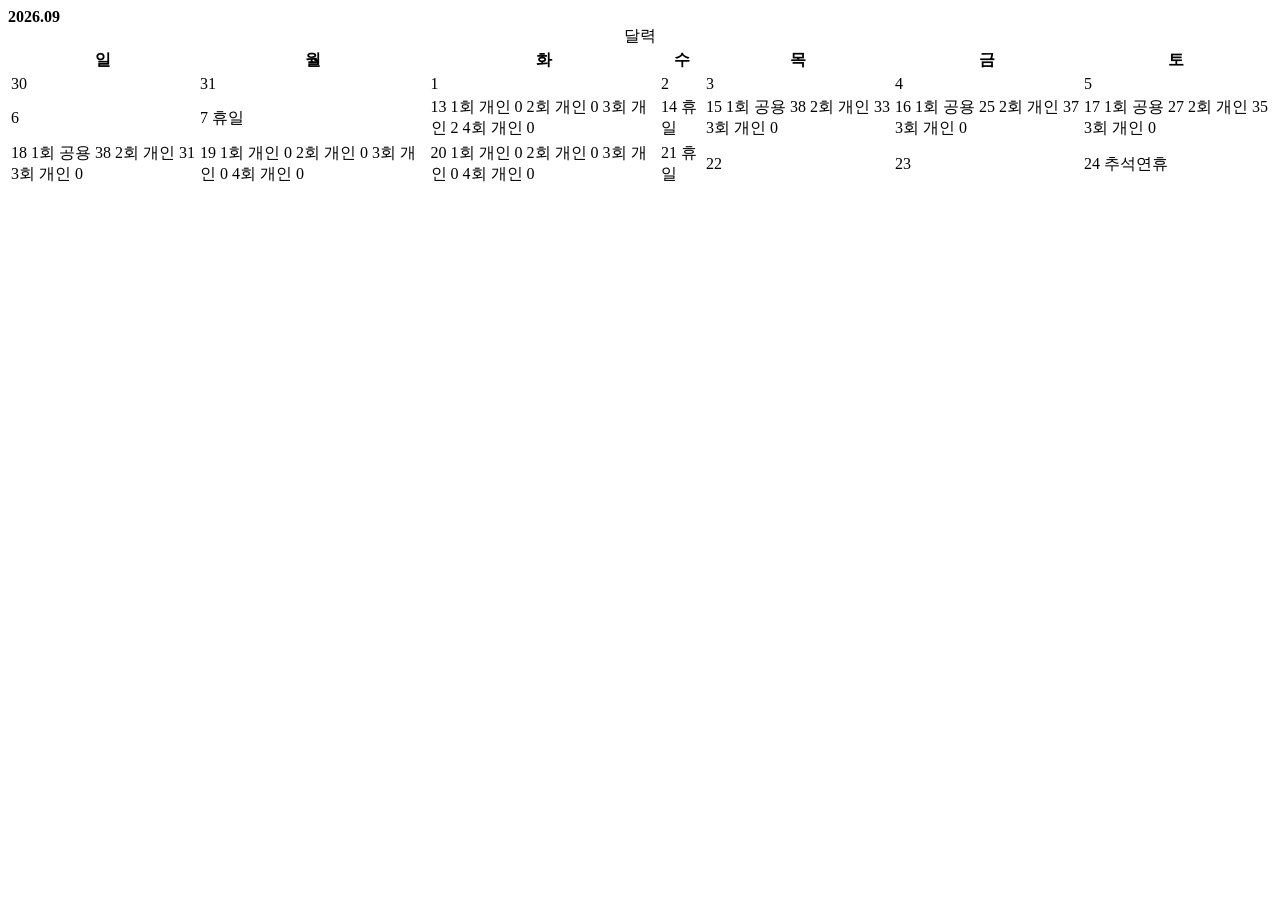
<file: tests/fixtures/calendar_real_seoul.html>
<!-- 2026-09-13 워크플로 진단에서 확인한 실제 우리동네키움포털 달력 마크업을 단순화한 재현본 -->
<html><body>
<div class="cal_head"><strong>2026.09</strong></div>
<table id="calendar">
  <caption>달력</caption>
  <thead><tr><th>일</th><th>월</th><th>화</th><th>수</th><th>목</th><th>금</th><th>토</th></tr></thead>
  <tbody>
    <tr>
      <td class="other">30</td><td class="other">31</td>
      <td>1</td><td>2</td><td>3</td><td>4</td><td>5</td>
    </tr>
    <tr>
      <td>6</td><td>7 휴일</td>
      <td class="today">13 1회 개인 0 2회 개인 0 3회 개인 2 4회 개인 0</td>
      <td>14 휴일</td>
      <td class="day">15 1회 공용 38 2회 개인 33 3회 개인 0</td>
      <td class="day">16 1회 공용 25 2회 개인 37 3회 개인 0</td>
      <td class="day">17 1회 공용 27 2회 개인 35 3회 개인 0</td>
    </tr>
    <tr>
      <td class="day">18 1회 공용 38 2회 개인 31 3회 개인 0</td>
      <td class="day">19 1회 개인 0 2회 개인 0 3회 개인 0 4회 개인 0</td>
      <td class="day">20 1회 개인 0 2회 개인 0 3회 개인 0 4회 개인 0</td>
      <td>21 휴일</td>
      <td>22</td><td>23</td>
      <td>24 추석연휴</td>
    </tr>
  </tbody>
</table>
</body></html>
</file>
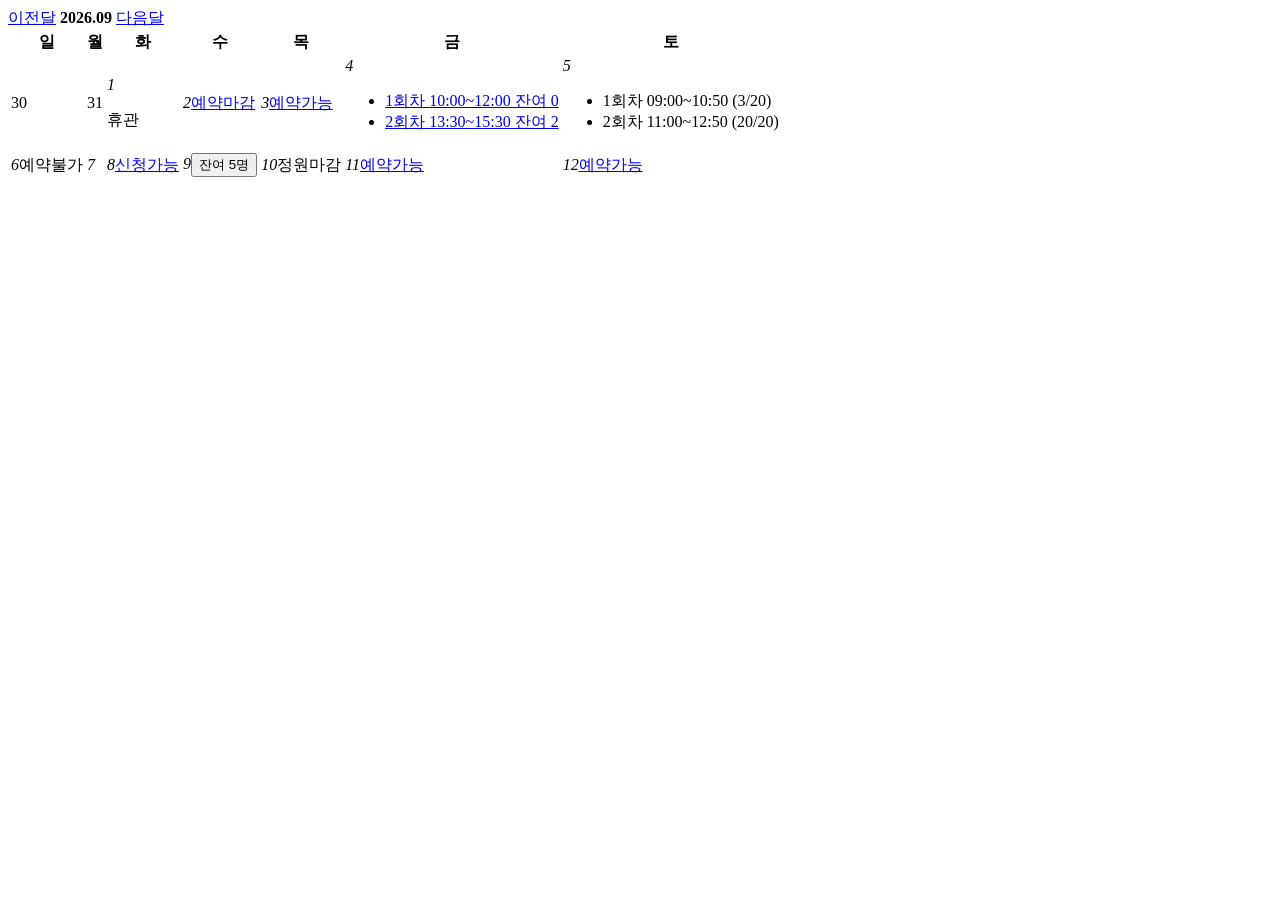
<file: tests/fixtures/calendar_table.html>
<html><head><title>서울형 키즈카페 예약</title></head><body>
<div class="cal_wrap">
  <div class="cal_head"><a href="#" class="btn_prev" onclick="fn_month(-1)">이전달</a>
    <strong class="cal_title">2026.09</strong>
    <a href="#" class="btn_next" onclick="fn_month(1)">다음달</a></div>
  <input type="hidden" name="q_resveYm" value="202609"/>
  <table class="calendar">
    <thead><tr><th>일</th><th>월</th><th>화</th><th>수</th><th>목</th><th>금</th><th>토</th></tr></thead>
    <tbody>
      <tr>
        <td class="other"><span>30</span></td>
        <td class="other"><span>31</span></td>
        <td><em>1</em><p class="txt">휴관</p></td>
        <td><em>2</em><a href="javascript:fn_day('20260902')">예약마감</a></td>
        <td><em>3</em><a href="javascript:fn_day('20260903')">예약가능</a></td>
        <td><em>4</em><ul><li><a href="#">1회차 10:00~12:00 잔여 0</a></li><li><a href="#">2회차 13:30~15:30 잔여 2</a></li></ul></td>
        <td><em>5</em><ul><li>1회차 09:00~10:50 (3/20)</li><li>2회차 11:00~12:50 (20/20)</li></ul></td>
      </tr>
      <tr>
        <td><em>6</em><span class="closed">예약불가</span></td>
        <td><em>7</em></td>
        <td data-date="2026-09-08"><em>8</em><a href="#">신청가능</a></td>
        <td><em>9</em><button type="button" onclick="fn_day('20260909')">잔여 5명</button></td>
        <td><em>10</em><span>정원마감</span></td>
        <td><em>11</em><a href="#">예약가능</a></td>
        <td><em>12</em><a href="#">예약가능</a></td>
      </tr>
    </tbody>
  </table>
</div>
</body></html>
</file>
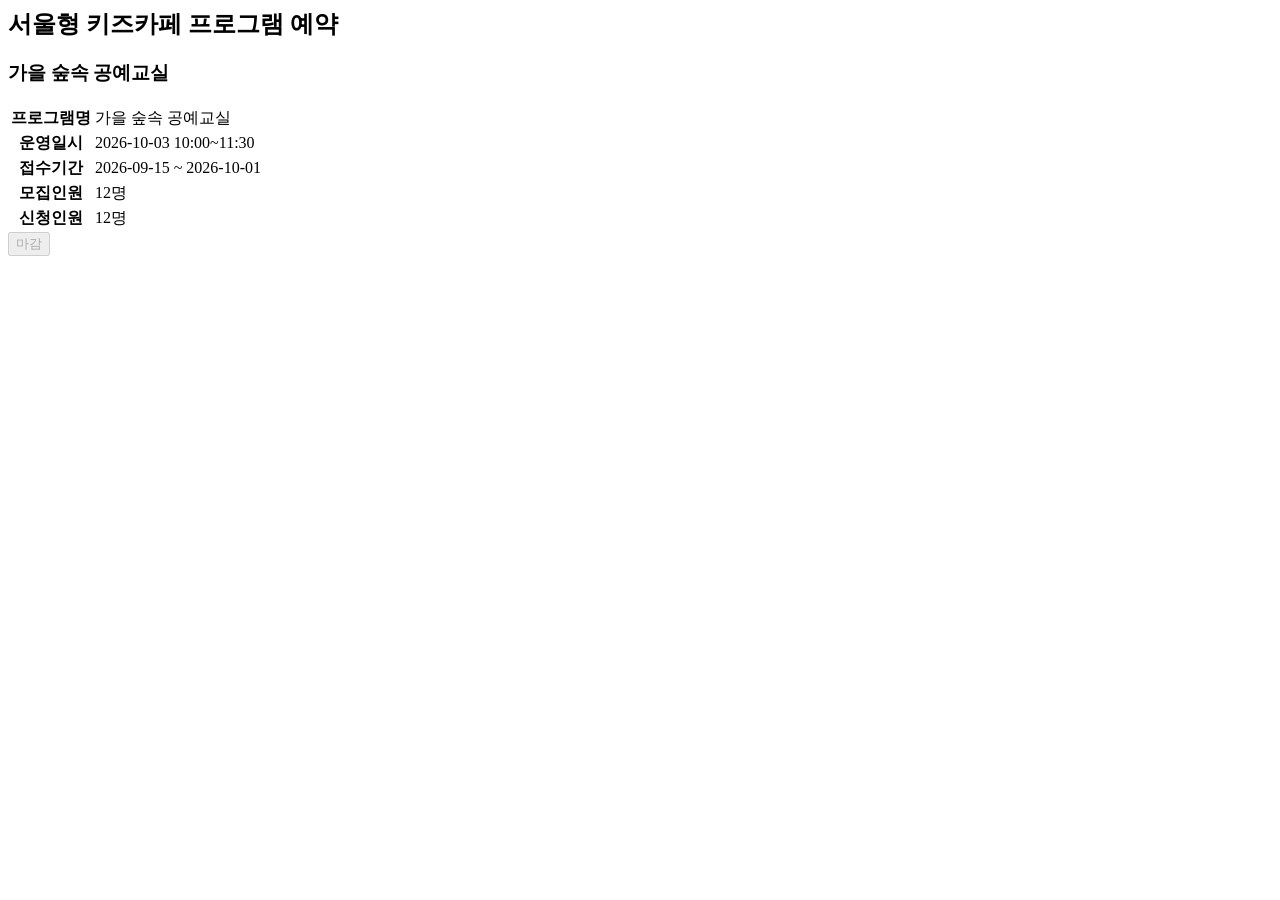
<file: tests/fixtures/program_detail.html>
<html><body>
<h2>서울형 키즈카페 프로그램 예약</h2>
<div class="view">
  <h3 class="tit">가을 숲속 공예교실</h3>
  <table>
    <tr><th>프로그램명</th><td>가을 숲속 공예교실</td></tr>
    <tr><th>운영일시</th><td>2026-10-03 10:00~11:30</td></tr>
    <tr><th>접수기간</th><td>2026-09-15 ~ 2026-10-01</td></tr>
    <tr><th>모집인원</th><td>12명</td></tr>
    <tr><th>신청인원</th><td>12명</td></tr>
  </table>
  <div class="btn_area"><button type="button" disabled>마감</button></div>
</div>
</body></html>
</file>
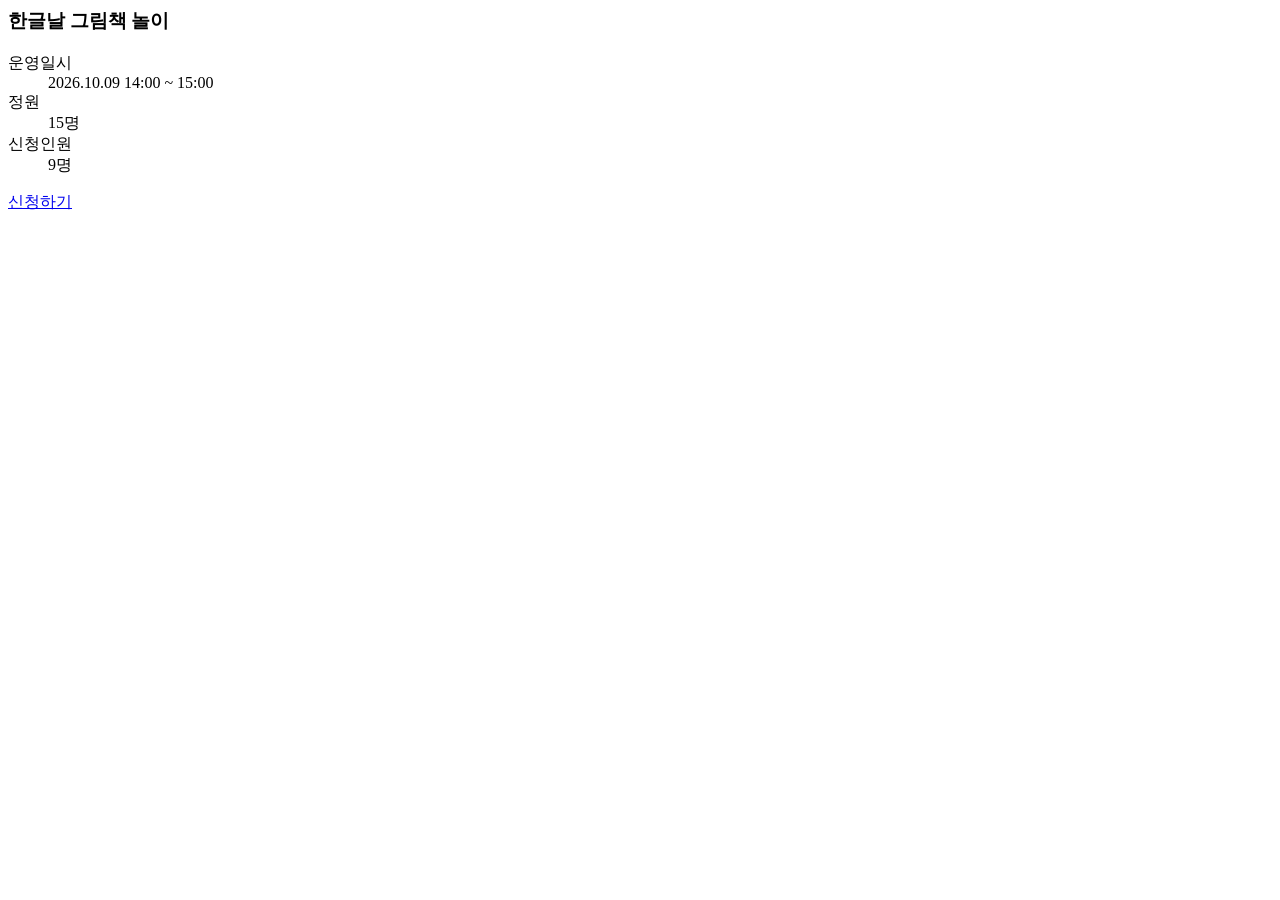
<file: tests/fixtures/program_detail_open.html>
<html><body>
<div class="view">
  <h3 class="tit">한글날 그림책 놀이</h3>
  <dl><dt>운영일시</dt><dd>2026.10.09 14:00 ~ 15:00</dd>
      <dt>정원</dt><dd>15명</dd>
      <dt>신청인원</dt><dd>9명</dd></dl>
  <a href="javascript:fn_apply()" class="btn">신청하기</a>
</div>
</body></html>
</file>
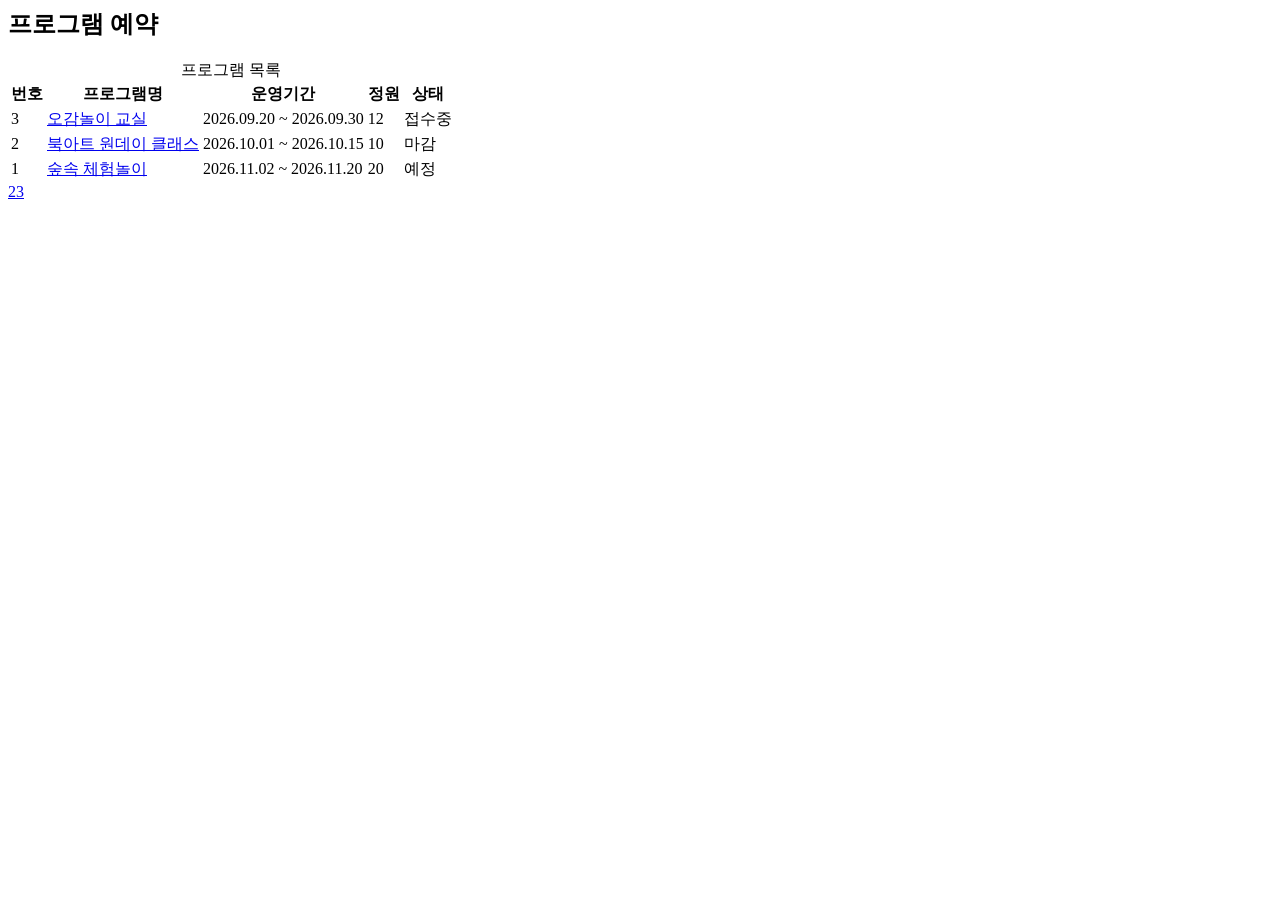
<file: tests/fixtures/program_list.html>
<!-- 키즈카페 프로그램 목록 페이지(BD_selectKidsCafeProgrmList.do) 재현본.
     제목이 링크인 표 형태이고, 상세로 가는 방법이 두 가지(쿼리스트링/자바스크립트 호출)로 섞여 있다. -->
<html><body>
<div id="wrap">
<h2>프로그램 예약</h2>
<table class="board">
  <caption>프로그램 목록</caption>
  <thead><tr><th>번호</th><th>프로그램명</th><th>운영기간</th><th>정원</th><th>상태</th></tr></thead>
  <tbody>
    <tr>
      <td>3</td>
      <td><a href="/icare/user/kidsCafeProgrm/BD_selectKidsCafeProgrm.do?q_progrmSn=8644">오감놀이 교실</a></td>
      <td>2026.09.20 ~ 2026.09.30</td>
      <td>12</td>
      <td>접수중</td>
    </tr>
    <tr>
      <td>2</td>
      <td><a href="#" onclick="fn_view('8512'); return false;">북아트 원데이 클래스</a></td>
      <td>2026.10.01 ~ 2026.10.15</td>
      <td>10</td>
      <td>마감</td>
    </tr>
    <tr>
      <td>1</td>
      <td><a href="/icare/user/kidsCafeProgrm/BD_selectKidsCafeProgrm.do?q_progrmSn=7001">숲속 체험놀이</a></td>
      <td>2026.11.02 ~ 2026.11.20</td>
      <td>20</td>
      <td>예정</td>
    </tr>
  </tbody>
</table>
<div class="paging"><a href="?page=2">2</a><a href="?page=3">3</a></div>
</div>
</body></html>
</file>
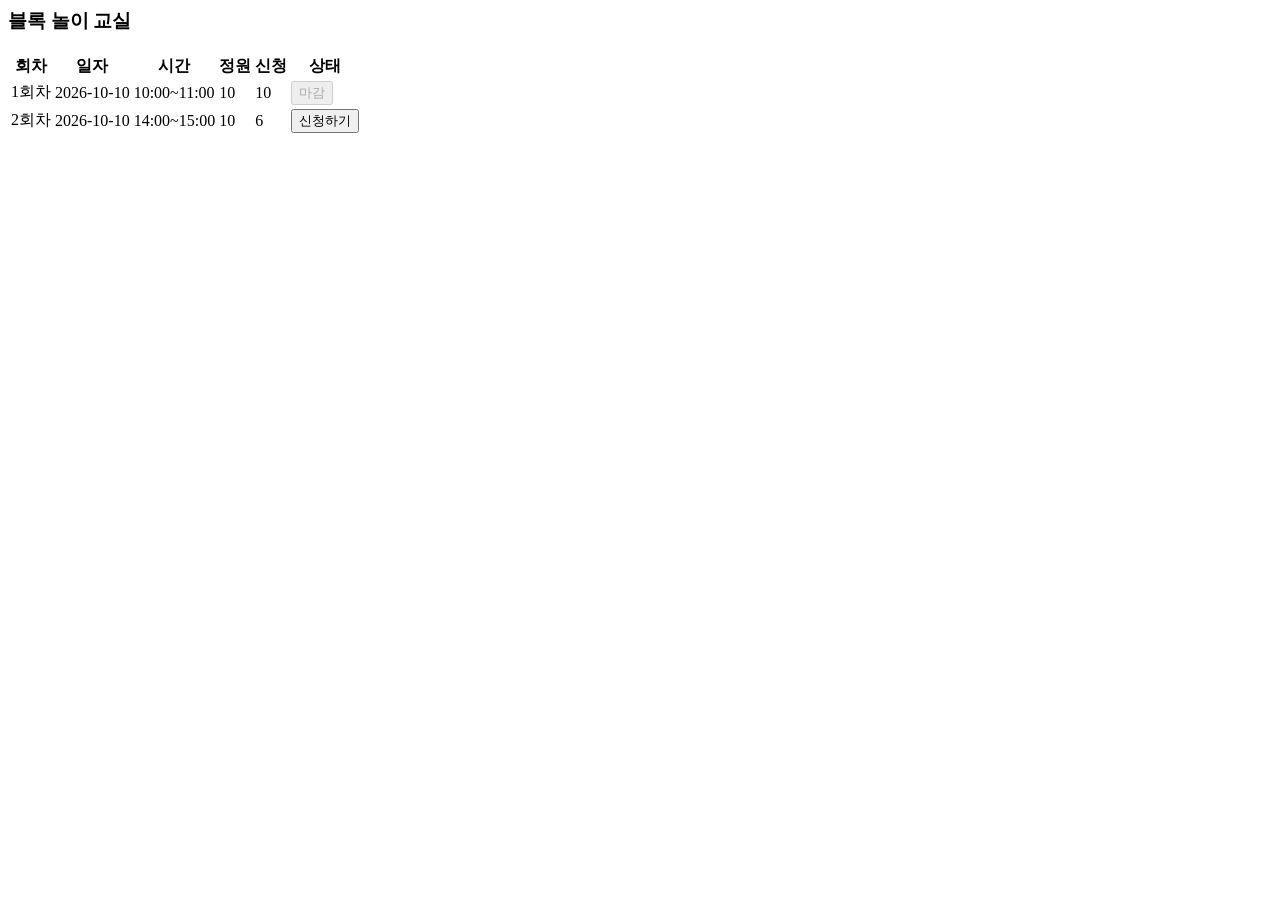
<file: tests/fixtures/program_rounds.html>
<html><body>
<h3 class="tit">블록 놀이 교실</h3>
<table>
  <thead><tr><th>회차</th><th>일자</th><th>시간</th><th>정원</th><th>신청</th><th>상태</th></tr></thead>
  <tbody>
    <tr><td>1회차</td><td>2026-10-10</td><td>10:00~11:00</td><td>10</td><td>10</td><td><button disabled>마감</button></td></tr>
    <tr><td>2회차</td><td>2026-10-10</td><td>14:00~15:00</td><td>10</td><td>6</td><td><button>신청하기</button></td></tr>
  </tbody>
</table>
</body></html>
</file>
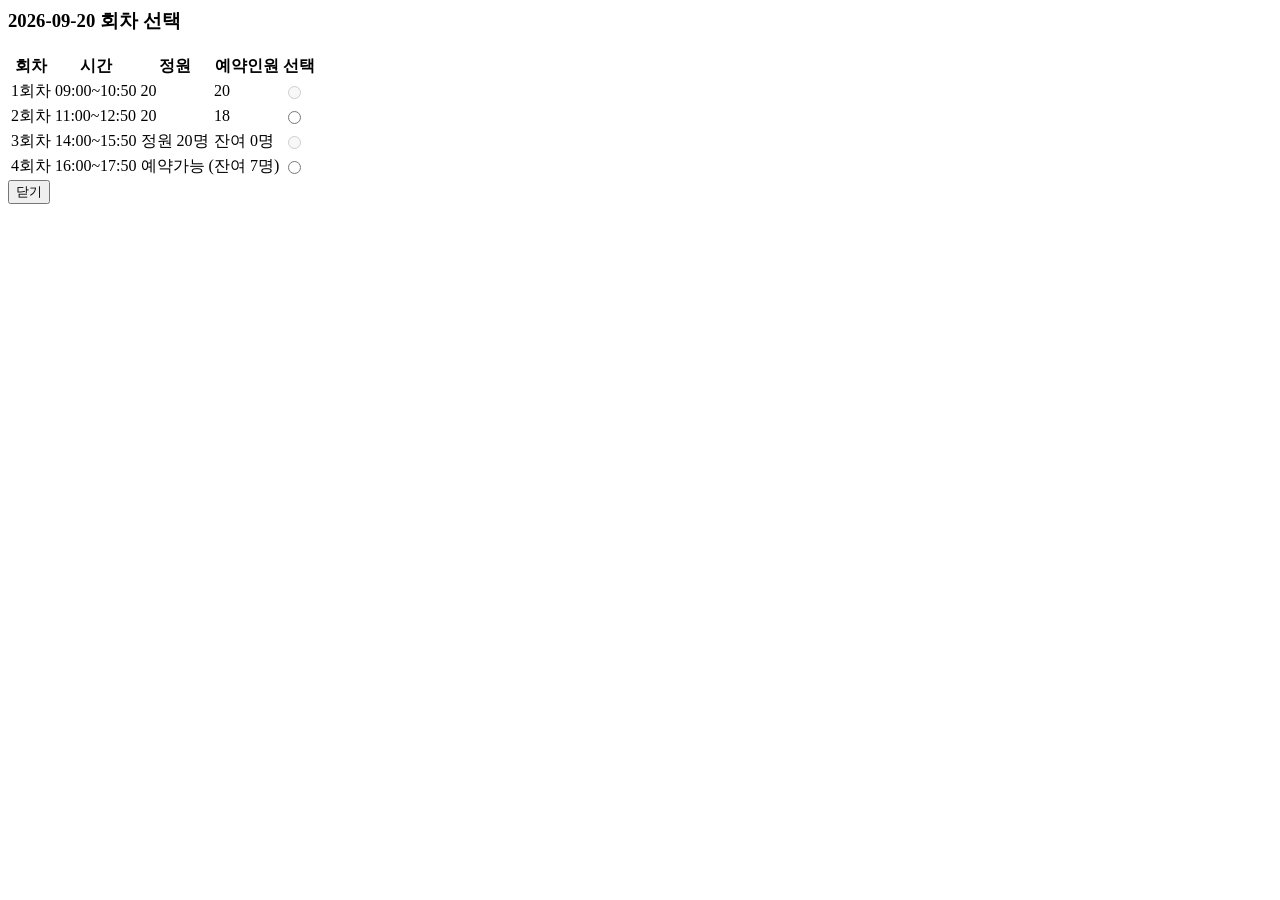
<file: tests/fixtures/slot_list.html>
<html><body>
<div class="layer_pop">
  <h3>2026-09-20 회차 선택</h3>
  <table class="time_table">
    <thead><tr><th>회차</th><th>시간</th><th>정원</th><th>예약인원</th><th>선택</th></tr></thead>
    <tbody>
      <tr><td>1회차</td><td>09:00~10:50</td><td>20</td><td>20</td><td><input type="radio" name="tme" value="1" disabled/></td></tr>
      <tr><td>2회차</td><td>11:00~12:50</td><td>20</td><td>18</td><td><input type="radio" name="tme" value="2"/></td></tr>
      <tr><td>3회차</td><td>14:00~15:50</td><td>정원 20명</td><td>잔여 0명</td><td><input type="radio" name="tme" value="3" disabled/></td></tr>
      <tr><td>4회차</td><td>16:00~17:50</td><td colspan="2">예약가능 (잔여 7명)</td><td><input type="radio" name="tme" value="4"/></td></tr>
    </tbody>
  </table>
  <button type="button" class="close">닫기</button>
</div>
</body></html>
</file>
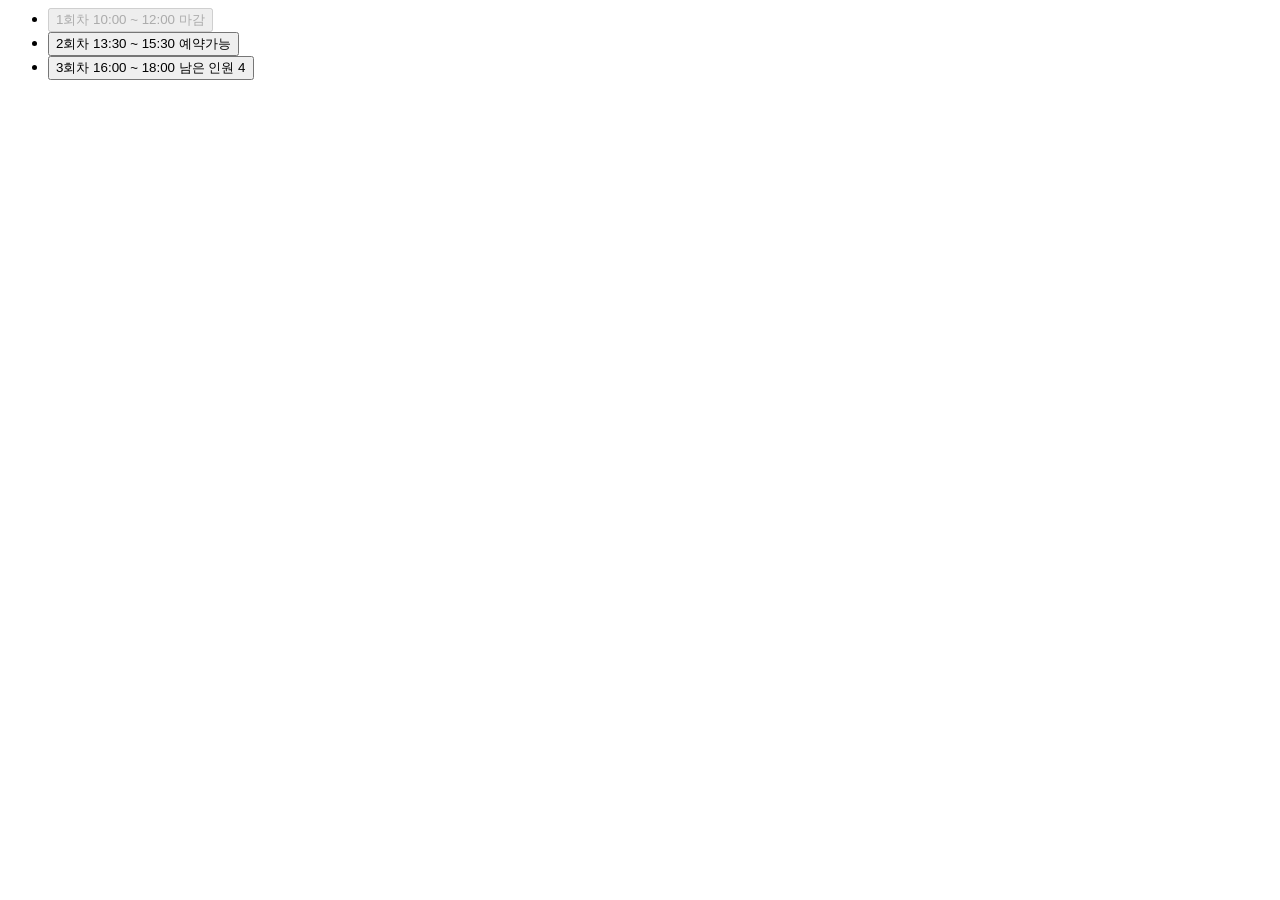
<file: tests/fixtures/slot_list_buttons.html>
<html><body>
<ul class="time_list">
  <li><button type="button" disabled>1회차 10:00 ~ 12:00 마감</button></li>
  <li><button type="button">2회차 13:30 ~ 15:30 예약가능</button></li>
  <li><button type="button">3회차 16:00 ~ 18:00 남은 인원 4</button></li>
</ul>
</body></html>
</file>
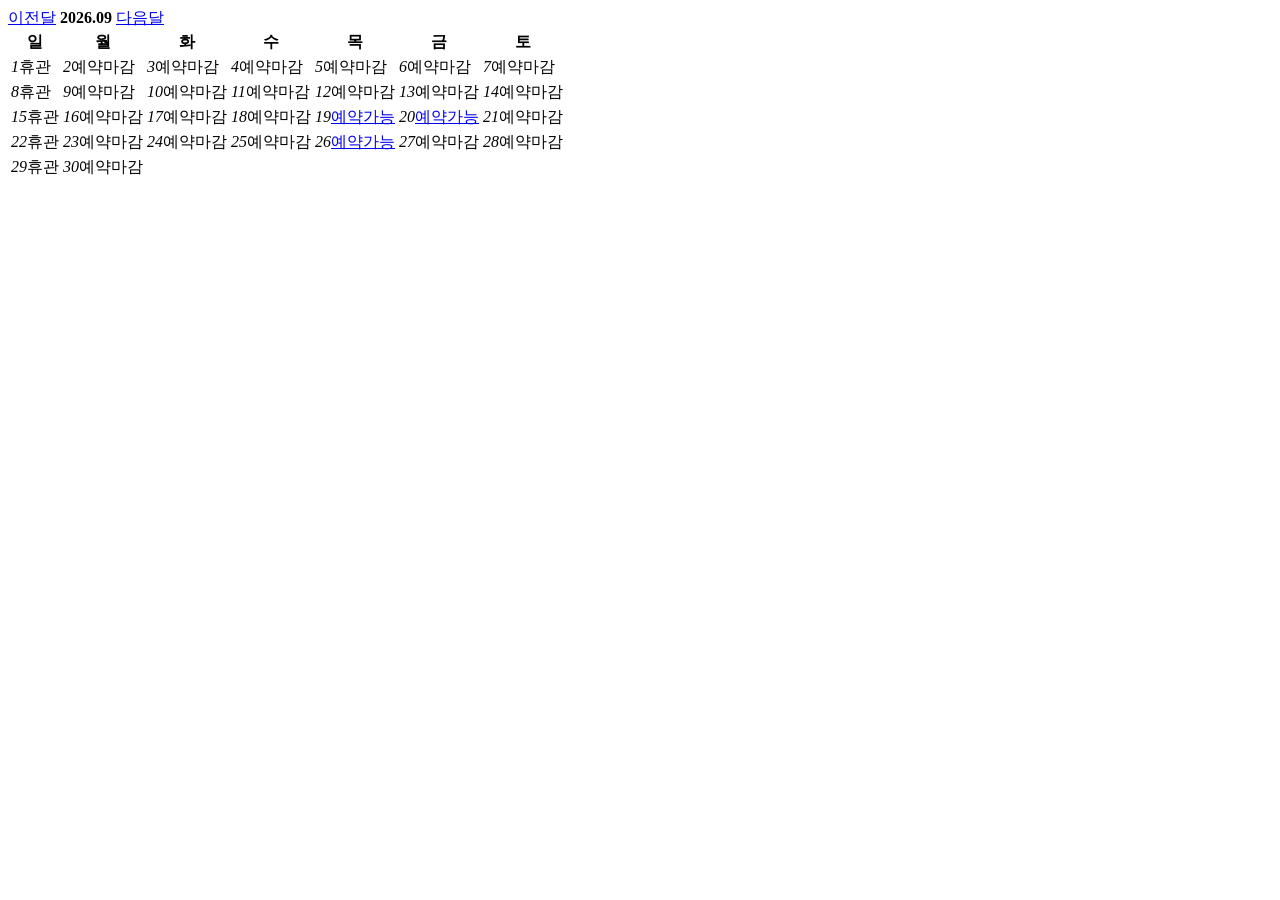
<file: tests/mocksite/cal.html>
<html><head><meta charset="utf-8"><title>mock 키즈카페 예약</title>
<style>.layer{display:none;border:1px solid #333;padding:8px}.layer.on{display:block}</style></head>
<body>
<div class="cal_head">
  <a href="#" class="btn_prev" onclick="return move(-1)">이전달</a>
  <strong id="ym">2026.09</strong>
  <a href="#" class="btn_next" onclick="return move(1)">다음달</a>
</div>
<table class="calendar">
  <thead><tr><th>일</th><th>월</th><th>화</th><th>수</th><th>목</th><th>금</th><th>토</th></tr></thead>
  <tbody id="body"></tbody>
</table>
<div id="layer" class="layer">
  <h3 id="layer_title"></h3>
  <table class="time_table">
    <thead><tr><th>회차</th><th>시간</th><th>정원</th><th>예약인원</th><th>선택</th></tr></thead>
    <tbody id="times"></tbody>
  </table>
  <button type="button" class="close" onclick="document.getElementById('layer').classList.remove('on')">닫기</button>
</div>
<script>
var month = 9;
var data = {
  9:  {19:[[20,20],[20,18]], 20:[[20,20],[20,20]], 26:[[20,5],[20,20]]},
  10: {3:[[20,20],[20,19]]}
};
function render(){
  document.getElementById('ym').textContent = '2026.' + (month<10?'0'+month:month);
  var tb = document.getElementById('body'); tb.innerHTML='';
  var tr = document.createElement('tr');
  for (var d=1; d<=30; d++){
    var td = document.createElement('td');
    var ds = '2026' + (month<10?'0'+month:month) + (d<10?'0'+d:d);
    var has = data[month] && data[month][d];
    if (has) td.innerHTML = '<em>'+d+'</em><a href="javascript:void(0)" onclick="openDay(\''+ds+'\')">예약가능</a>';
    else if (d % 7 == 1) td.innerHTML = '<em>'+d+'</em><span>휴관</span>';
    else td.innerHTML = '<em>'+d+'</em><span>예약마감</span>';
    tr.appendChild(td);
    if (tr.children.length==7){ tb.appendChild(tr); tr=document.createElement('tr'); }
  }
  if (tr.children.length) tb.appendChild(tr);
}
function move(n){ month += n; render(); document.getElementById('layer').classList.remove('on'); return false; }
function openDay(ds){
  var d = parseInt(ds.substr(6,2),10);
  var rows = data[month][d];
  var times = [['1회차','09:00~10:50'],['2회차','11:00~12:50']];
  var tb = document.getElementById('times'); tb.innerHTML='';
  document.getElementById('layer_title').textContent = ds.substr(0,4)+'-'+ds.substr(4,2)+'-'+ds.substr(6,2)+' 회차 선택';
  rows.forEach(function(r,i){
    var dis = r[1] >= r[0] ? ' disabled' : '';
    tb.innerHTML += '<tr><td>'+times[i][0]+'</td><td>'+times[i][1]+'</td><td>'+r[0]+'</td><td>'+r[1]+'</td><td><input type="radio" name="tme"'+dis+'></td></tr>';
  });
  // 실제 사이트처럼 XHR 도 하나 호출
  fetch('/api/times.json?d='+ds).catch(function(){});
  document.getElementById('layer').classList.add('on');
}
render();
</script>
</body></html>
</file>
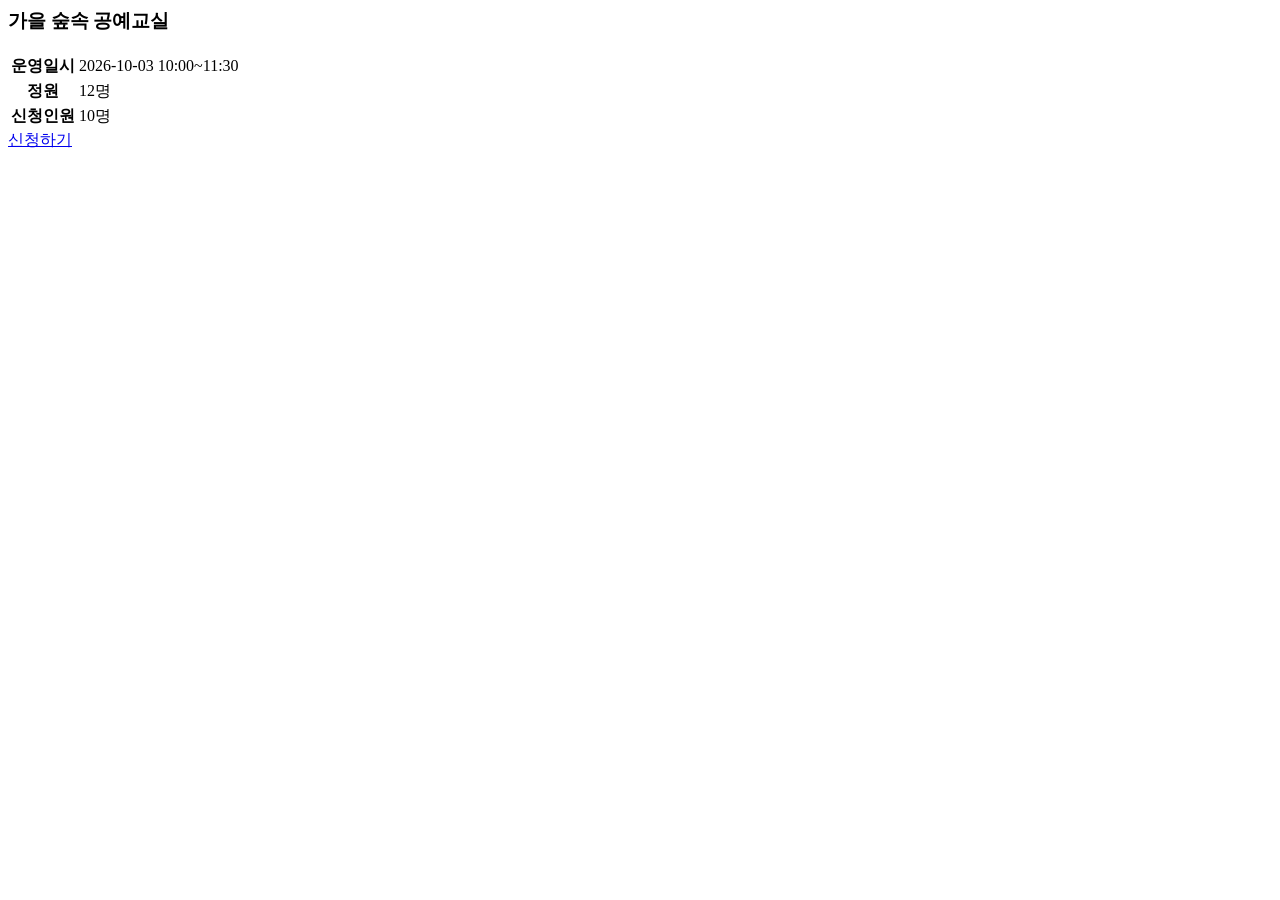
<file: tests/mocksite/program.html>
<html><head><meta charset="utf-8"><title>mock 프로그램</title></head><body>
<div class="view">
  <h3 class="tit">가을 숲속 공예교실</h3>
  <table>
    <tr><th>운영일시</th><td>2026-10-03 10:00~11:30</td></tr>
    <tr><th>정원</th><td>12명</td></tr>
    <tr><th>신청인원</th><td>10명</td></tr>
  </table>
  <a href="javascript:void(0)" class="btn">신청하기</a>
</div>
</body></html>
</file>
